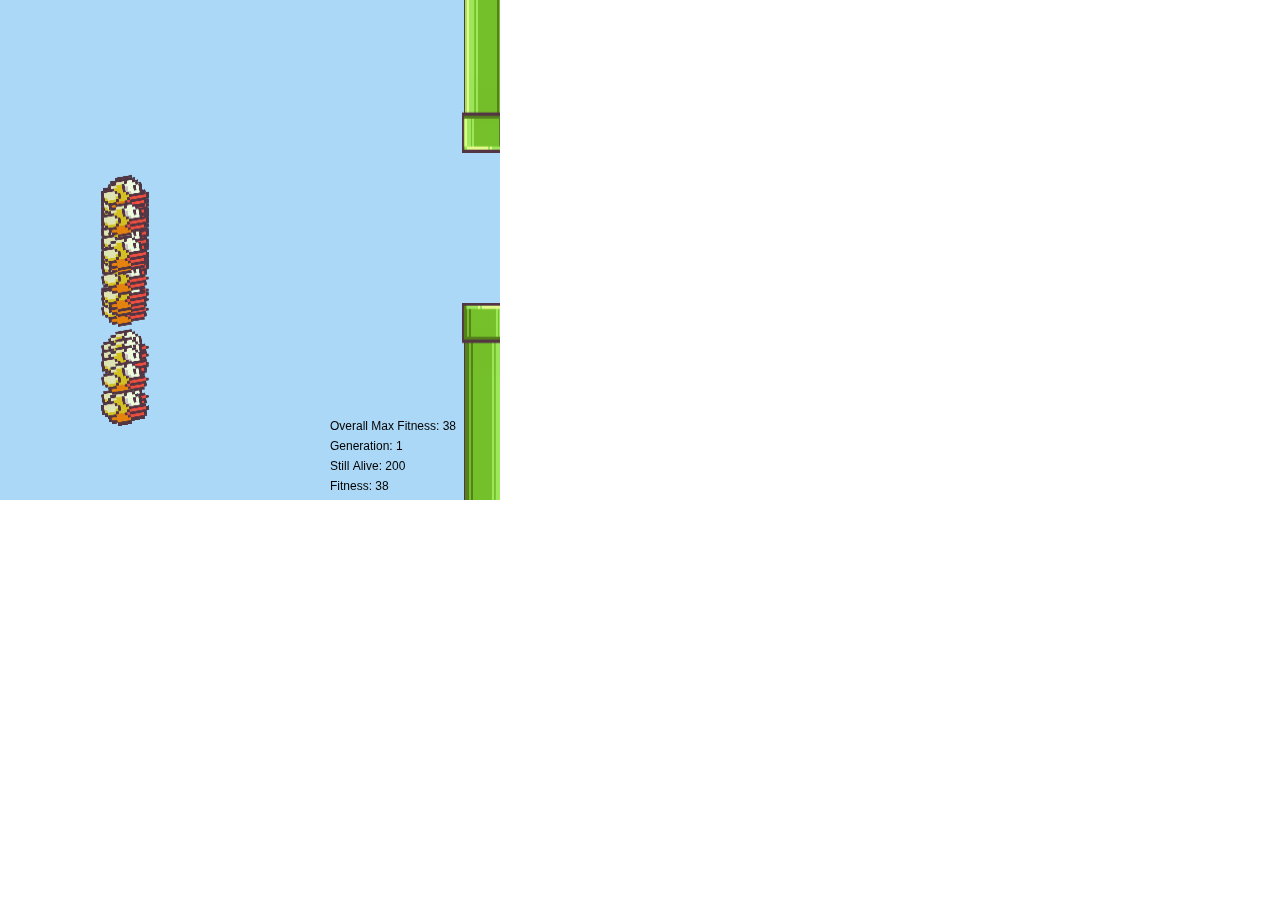
<file: WebsiteDat/FlappyBird/project/index.html>
<!DOCTYPE html>
<html>
  <head>
    <meta charset="utf-8">
    <title>"Flappy Bird - Genetic Algo + Neural Net"</title>
  </head>
  <body style = "margin:0px;">
  	<script src = "MatrixMult.js"></script>
  	<script src = "NeuralNet.js"></script>
  	<script src = "Bird.js"></script>
  	<script src = "Population.js"></script>
  	<script src ="p5.js"></script>
  	<script src = "sketch.js"></script>
  	<script src = "Pipes.js"></script>
  </body>
</html>
</file>
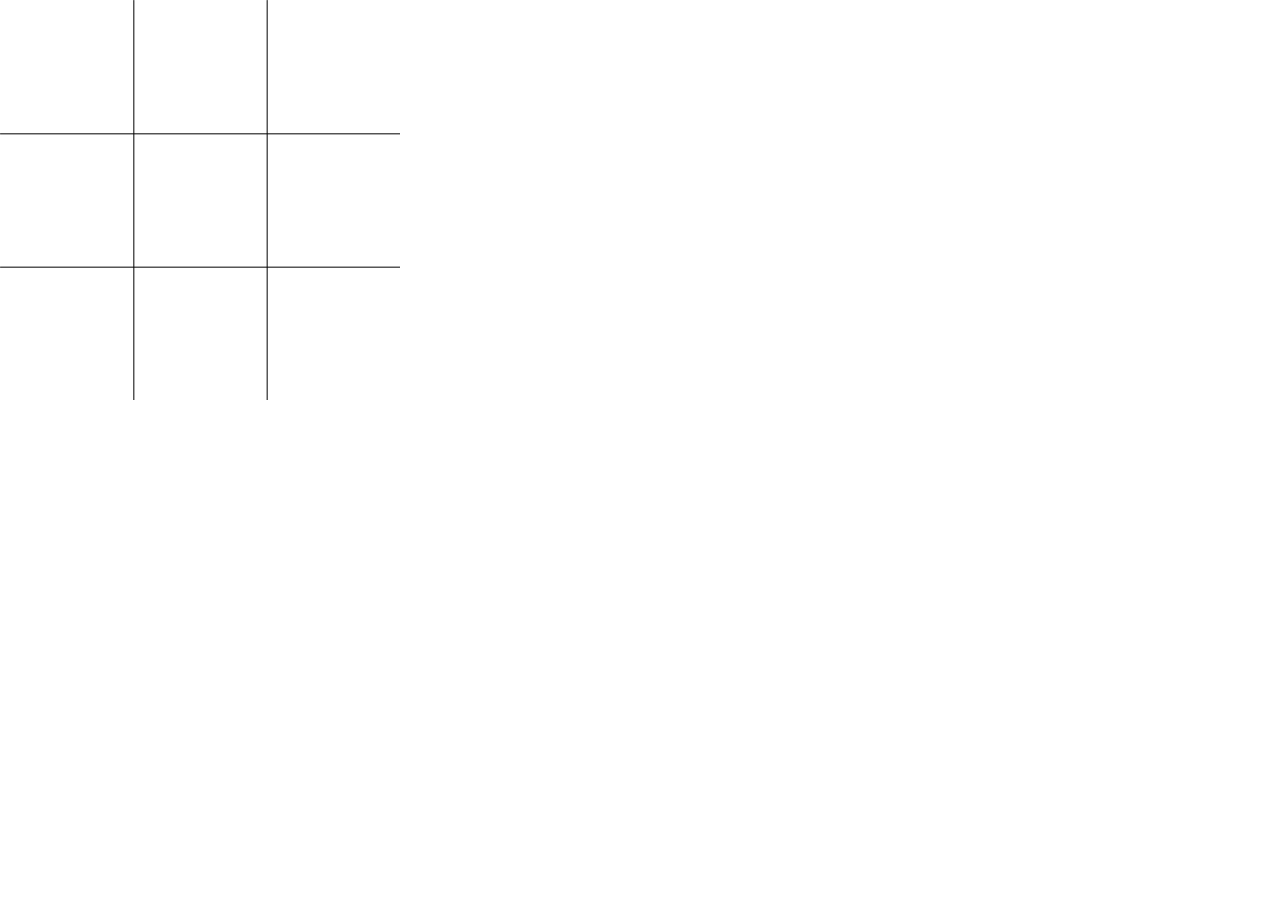
<file: WebsiteDat/Minimax/project/index.html>
<!DOCTYPE html>
<html>
  <head>
    <meta charset="utf-8">
    <title>"Flappy Bird - Genetic Algo + Neural Net"</title>
  </head>
  <body style = "margin:0px;">
  	<script src ="p5.js"></script>
    <script src = "MinimaxClass.js"></script>
  	<script src = "sketch.js"></script>
  </body>
</html>
</file>
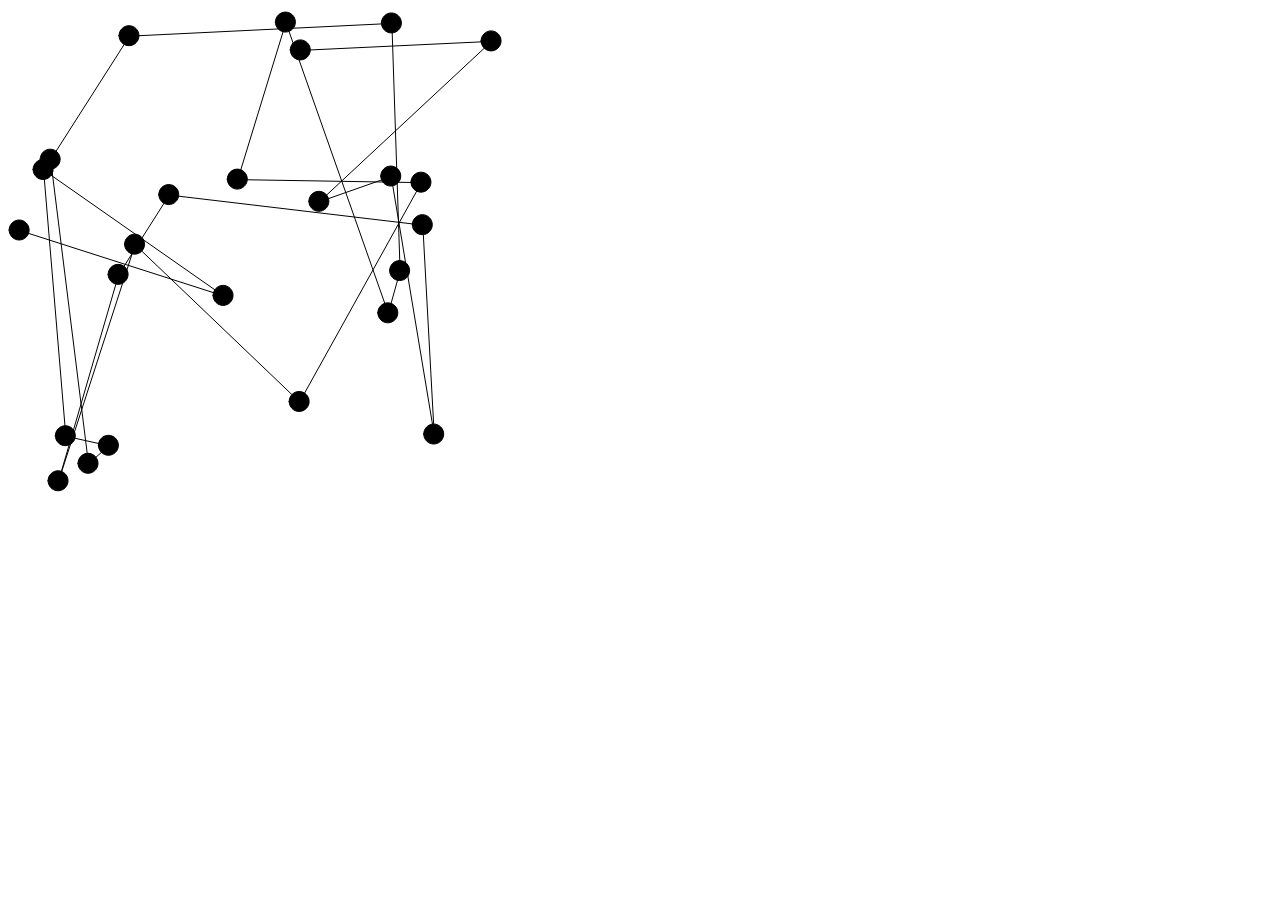
<file: WebsiteDat/TSP/project/index.html>
<!DOCTYPE html>
<html>
	<head>
		<meta charset="utf8">
		<title>TSP genetic algorithm</title>
	</head>	
	<body>
		<script src = "p5.js"></script>
		<script src = "Gene.js"></script>
		<script src = "Population.js"></script>
		<script src = "sketch.js"></script>
	</body>
</html>
</file>
